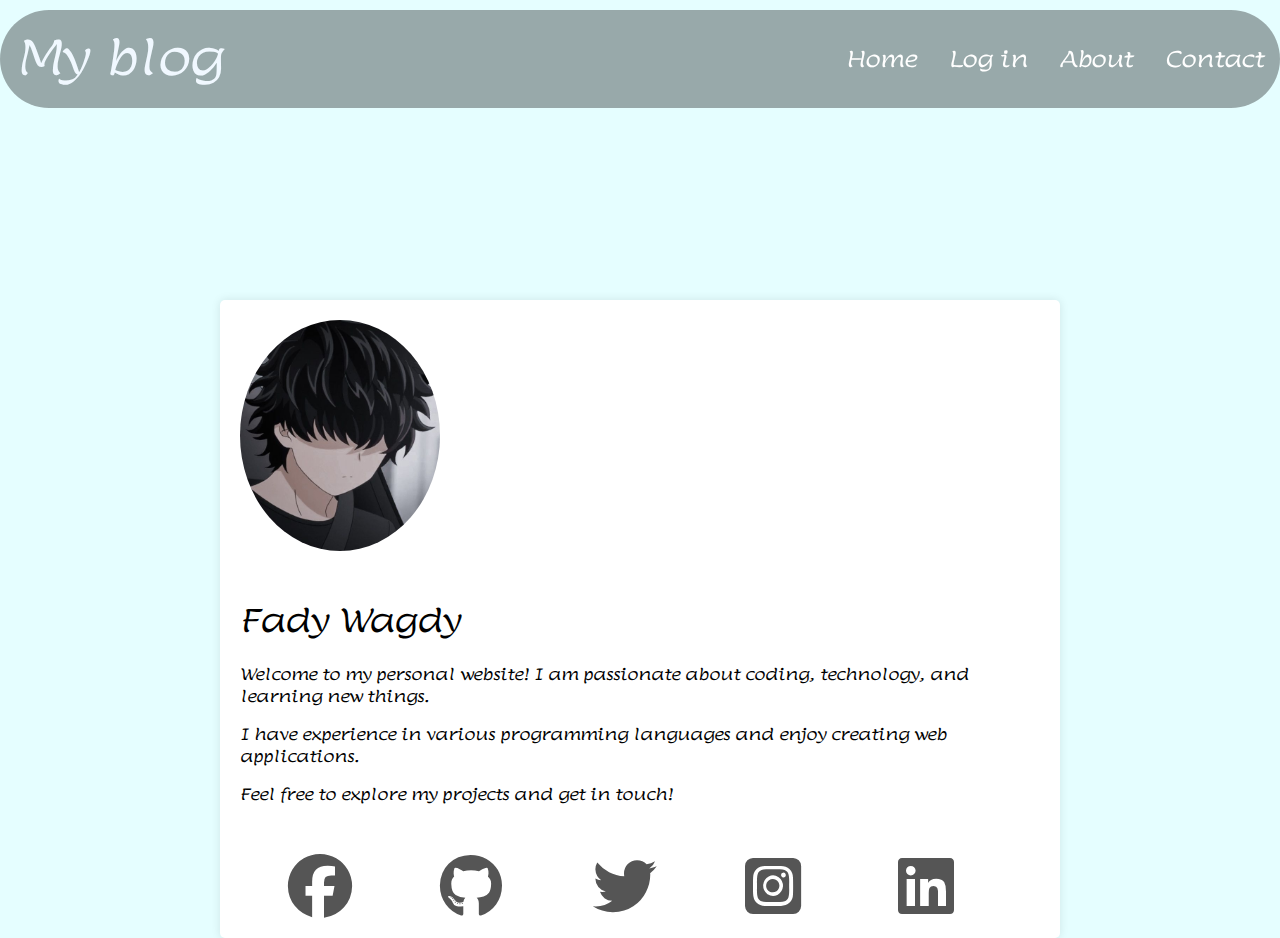
<file: blog/bages/bage.html>
<!DOCTYPE html>
<html lang="en">

<head>
  <meta charset="UTF-8">
  <meta name="viewport" content="width=device-width, initial-scale=1.0">
  <link rel="stylesheet" type="text/css" href="../assets/css/bage.css">
  <link rel="preconnect" href="https://fonts.googleapis.com">
  <link rel="preconnect" href="https://fonts.gstatic.com" crossorigin>
  <link href="https://fonts.googleapis.com/css2?family=Lumanosimo&display=swap" rel="stylesheet">
  <link href="https://cdnjs.cloudflare.com/ajax/libs/font-awesome/6.5.1/css/all.min.css" rel="stylesheet">


  <title>About Me</title>
</head>

<body>
  <header>
    <a herf="#" class="my-blog">My blog</a>
    <nav class="info-bar">
      <a href="main.html">Home</a>
      <a href="#">Log in</a>
      <a href="bage.html">About</a>
      <a href="bage.html">Contact</a>
    </nav>
  </header>
  <div class="container">
    <img src="../assets/img/not-me.jpeg" alt="not.me" class="profile-img">
    <h1>Fady Wagdy</h1>
    <p>Welcome to my personal website! I am passionate about coding, technology, and learning new things.</p>
    <p>I have experience in various programming languages and enjoy creating web applications.</p>
    <p>Feel free to explore my projects and get in touch!</p>
    <div class="contact">
      <a href="https://www.facebook.com/login/">
        <i class="fab fa-facebook fa-2x" id="facebook"></i>
      </a>
      <a href="https://github.com/">
        <i class="fa-brands fa-github" id="github"></i>
      </a>
      <a href="https://twitter.com/?lang=ar">
        <i class="fa-brands fa-twitter" id="twitter"></i>
      </a>
      <a href="https://www.instagram.com/?hl=ar">
        <i class="fa-brands fa-square-instagram" id="instagram"></i>
      </a>

      <a href="https://www.linkedin.com/login/ar">
        <i class="fa-brands fa-linkedin" id="linkedin"></i>
      </a>
  </div>
</body>

</html>
</file>
<file: blog/assets/css/bage.css>
@import url(info-bar.css);

* {
  font-family: "Lumanosimo", cursive;
  font-weight: 400;
  font-style: normal;
}

body {
  font-family: Arial, sans-serif;
  margin: 0;
  padding: 0;
  background-color: #e5feff;
}

.container {
  max-width: 800px;
  margin: auto;
  margin-top: 300px;
  padding: 20px;
  background-color: #fff;
  box-shadow: 0 0 10px rgba(0, 0, 0, 0.1);
  border-radius: 5px;
}

.profile-img {
  max-width: 200px;
  border-radius: 60%;
  margin-bottom: 20px;
}
.contact {
  color: rgb(64, 64, 64);
  display: grid;
  grid-template-columns: repeat(5, 1fr);
  margin-top: 3rem;
  grid-gap: 10px;
  margin-left: 3rem;
}
#facebook {
  color: #555555;
  font-size: 4rem;
  transition: 0.3s ease;
}

#facebook:hover {
  color: #0084ff;
  font-size: 5rem;
}
#github {
  color: #555555;
  font-size: 4rem;
  transition: 0.3s ease;
}

#github:hover {
  color: #000000;
  font-size: 5rem;
}
#twitter {
  color: #555555;
  font-size: 4rem;
  transition: 0.3s ease;
}

#twitter:hover {
  color: #2d93c9;
  font-size: 5rem;
}
#instagram{
  color: #555555;
  font-size: 4rem;
  transition: 0.3s ease;
}

#instagram:hover {
  color: #edf034e9;
  font-size: 5rem;
}
#linkedin{
  color: #555555;
  font-size: 4rem;
  transition: 0.3s ease;
}

#linkedin:hover {
  color: #54d1eae9;
  font-size: 5rem;
}

@media only screen and (max-width: 768px) {

  .contact {
    color: rgb(64, 64, 64);
    display: grid;
    grid-template-columns: repeat(5, 1fr);
    margin-top: 3rem;
    grid-gap: 10px;
    margin-left: 0rem;
  }

  #facebook {
    color: #555555;
    font-size: 3rem;
    transition: 0.3s ease;
  }

  #facebook:hover {
    color: #0084ff;
    font-size: 4rem;
  }

  #github {
    color: #555555;
    font-size: 3rem;
    transition: 0.3s ease;
  }

  #github:hover {
    color: #000000;
    font-size: 4rem;
  }

  #twitter {
    color: #555555;
    font-size: 3rem;
    transition: 0.3s ease;
  }

  #twitter:hover {
    color: #2d93c9;
    font-size: 4rem;
  }

  #instagram {
    color: #555555;
    font-size: 3rem;
    transition: 0.3s ease;
  }

  #instagram:hover {
    color: #edf034e9;
    font-size: 4rem;
  }

  #linkedin {
    color: #555555;
    font-size: 3rem;
    transition: 0.3s ease;
  }

  #linkedin:hover {
    color: #54d1eae9;
    font-size: 4rem;
  }
}
</file>
